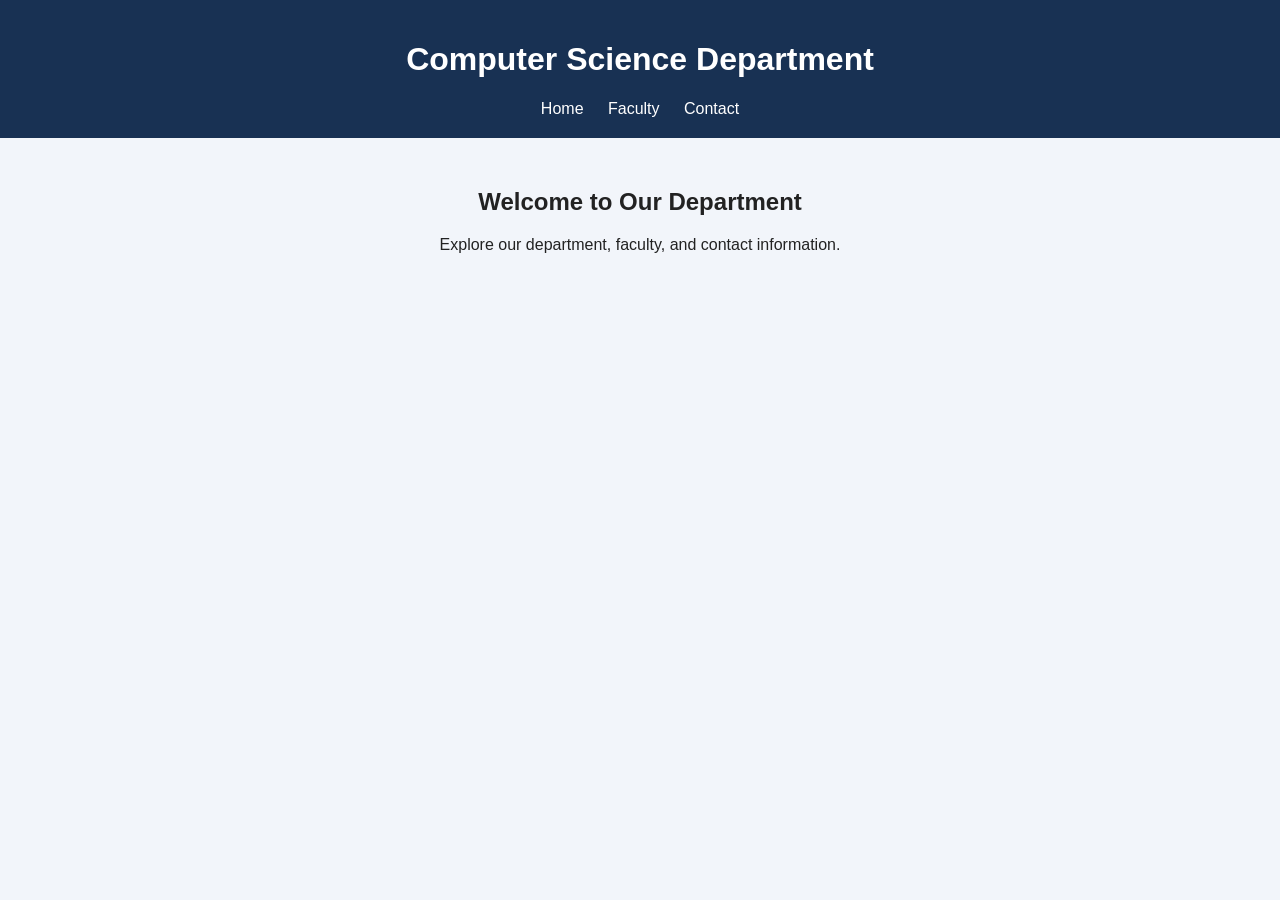
<file: index.html>
<!DOCTYPE html>
<html>
<head>
    <title>College Department</title>
    <link rel="stylesheet" href="style.css">
</head>
<body>
    <header>
        <h1>Computer Science Department</h1>
        <nav>
            <a href="index.html">Home</a>
            <a href="faculty.html">Faculty</a>
            <a href="contact.html">Contact</a>
        </nav>
    </header>
    <main>
        <h2>Welcome to Our Department</h2>
        <p>Explore our department, faculty, and contact information.</p>
    </main>
</body>
</html>
</file>
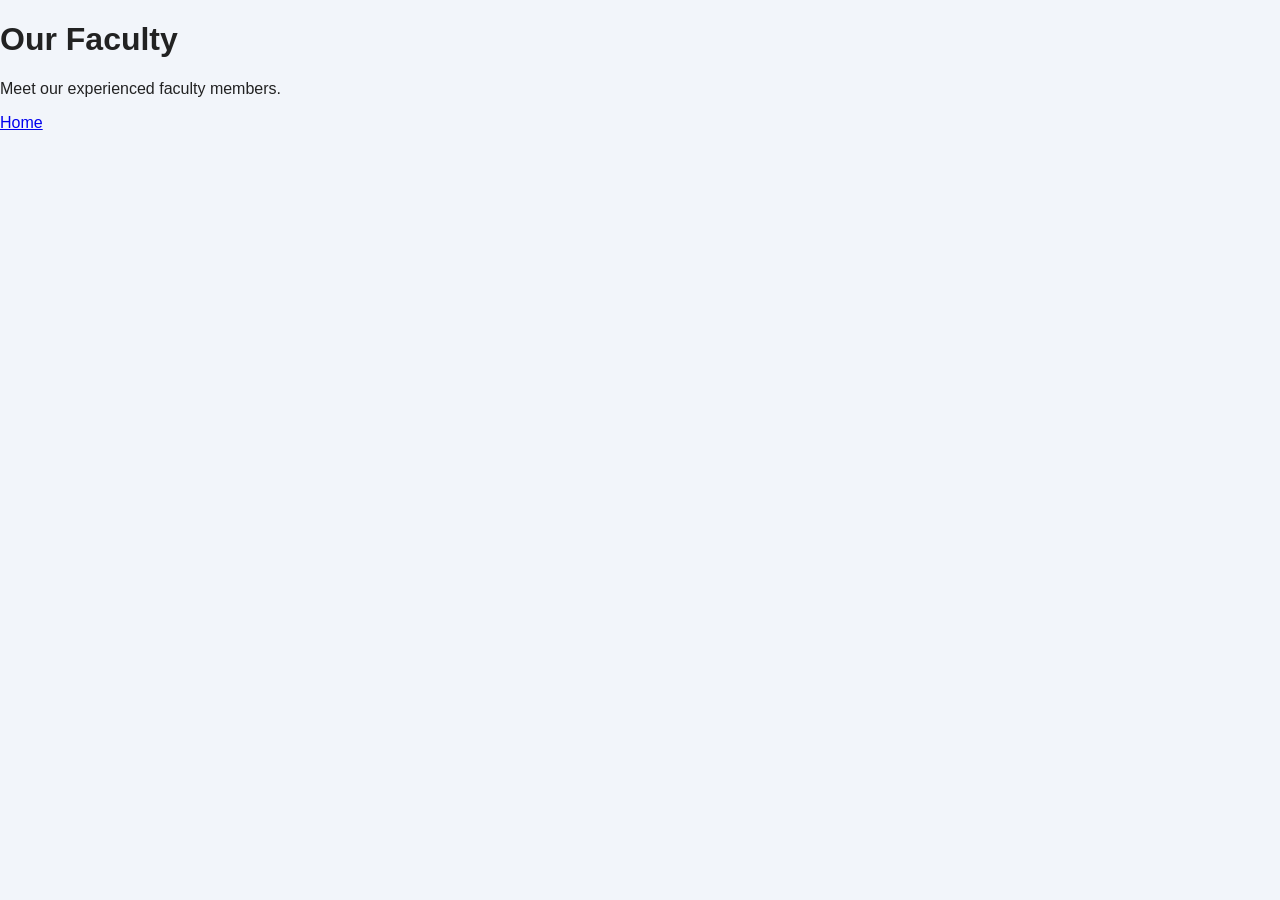
<file: faculty.html>
<!DOCTYPE html>
<html>
<head>
    <title>Faculty</title>
    <link rel="stylesheet" href="style.css">
</head>
<body>
    <h1>Our Faculty</h1>
    <p>Meet our experienced faculty members.</p>
    <a href="index.html">Home</a>
</body>
</html>
</file>
<file: style.css>
body {
    font-family: Arial, sans-serif;
    margin: 0;
    background-color: #f2f5fa;
    color: #222;
}

header {
    background-color: #183153;
    color: white;
    padding: 20px;
    text-align: center;
}

nav a {
    color: white;
    margin: 10px;
    text-decoration: none;
}

main {
    padding: 30px;
    text-align: center;
}
</file>
